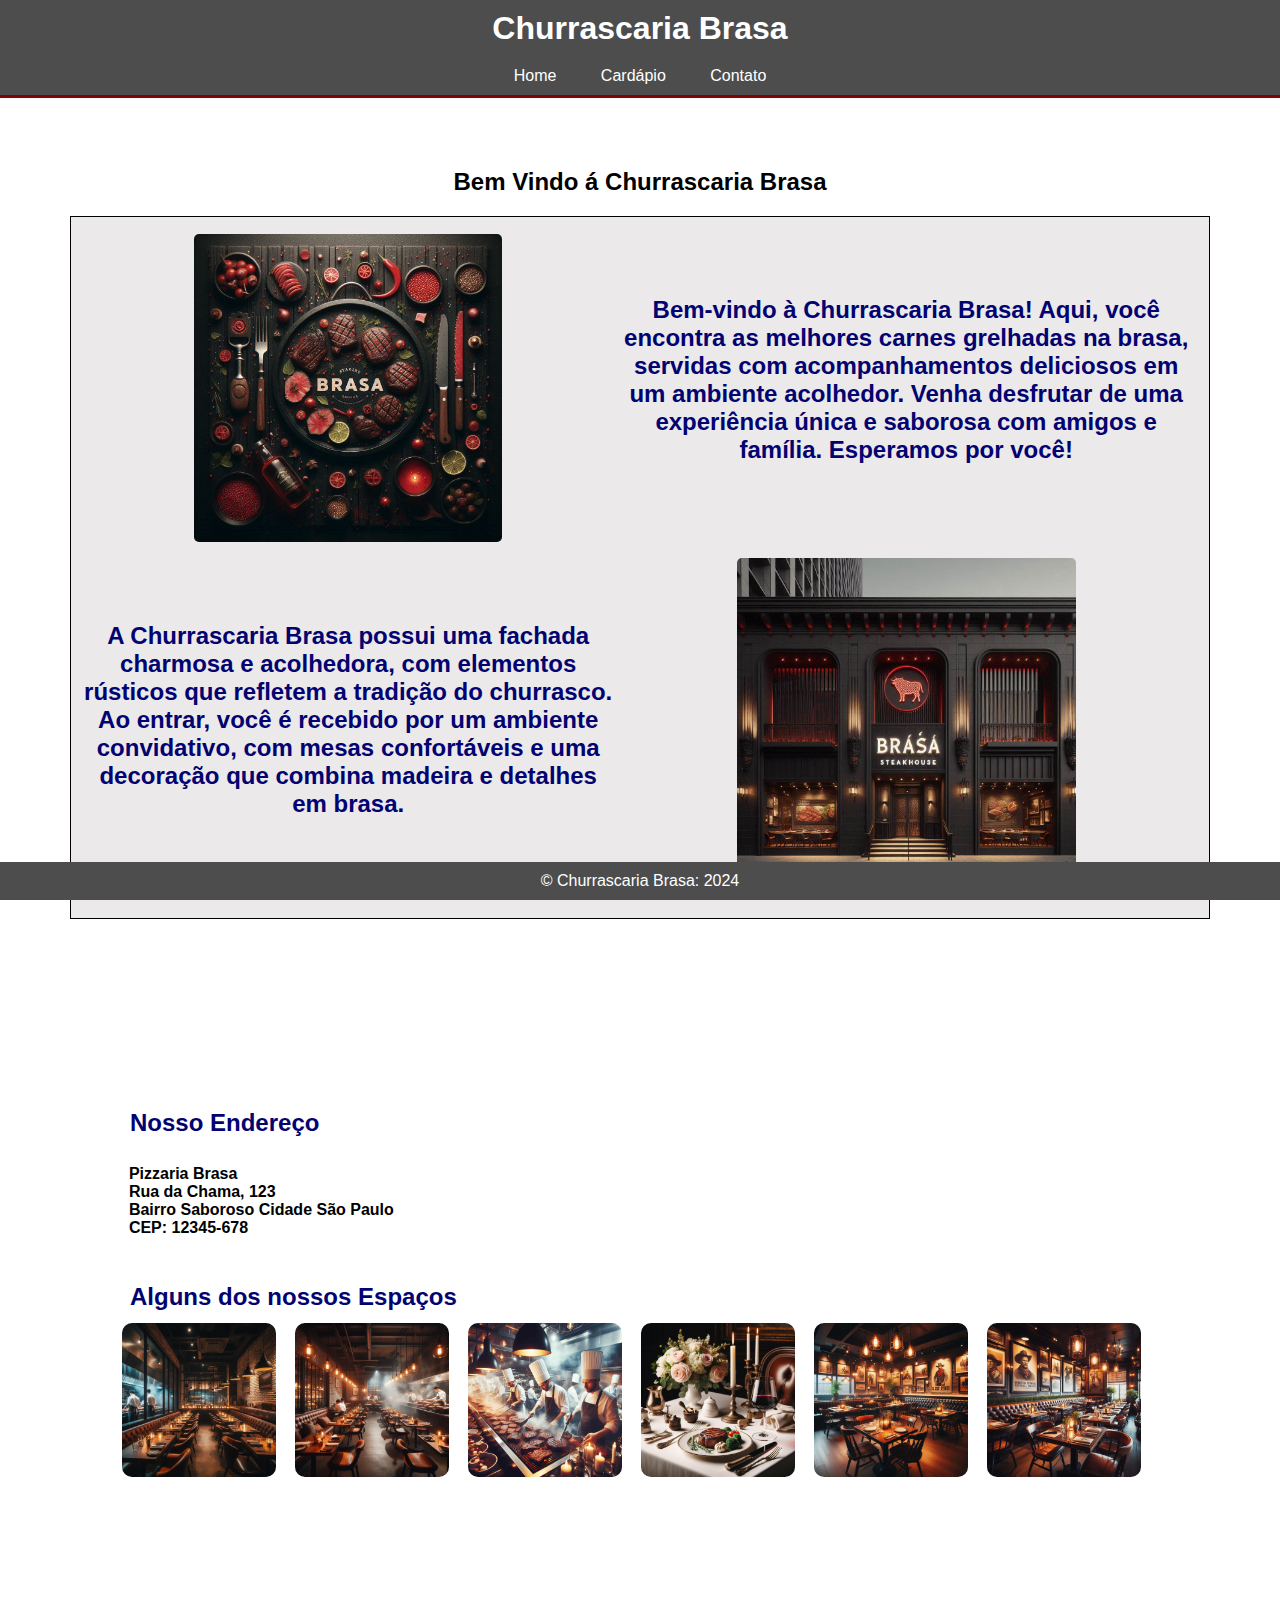
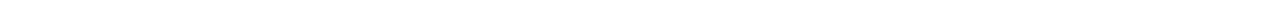
<file: index.html>
<!DOCTYPE html>
<html lang="pt-br">
<head>
    <meta charset="UTF-8">
    <meta name="viewport" content="width=device-width, initial-scale=1.0">
    <title>Churrascaria Brasa</title>
<link rel="stylesheet" href="styles.css">
</head>
<body>

    
        <header>
            <div>
                <h1>Churrascaria Brasa</h1>
                <ul>
                    <li><a href="index.html">Home</a></li>
                    <li><a href="Paginas/Cardpio.html">Cardápio</a></li>
                    <li><a href="Paginas/contatos.html">Contato</a></li>
                </ul>

            </div>
           
    
        </header>
        

        <main>
            <h2>
                Bem Vindo á Churrascaria Brasa
            </h2>
            <div>
                <table>
                    <tr>
                        <td>
                            <img src="imagens/Churrascariabrasa.jfif" alt="imagem Churrascaria">

                        </td>
                        <td>
                    
                            <h2>
                                Bem-vindo à Churrascaria Brasa! Aqui, você encontra as melhores carnes grelhadas na brasa, 
                                servidas com acompanhamentos deliciosos em um ambiente acolhedor. Venha desfrutar de uma experiência única e
                                 saborosa com amigos e família. Esperamos por você!

                            </h2>
                        </td>
                    </tr>
                    <tr>
                        <td>
                            <h2>
                                A Churrascaria Brasa possui uma fachada charmosa e acolhedora, 
                                com elementos rústicos que refletem a tradição do churrasco. Ao entrar, 
                                você é recebido por um ambiente convidativo, com mesas confortáveis e uma decoração 
                                que combina madeira e detalhes em brasa.

                            </h2>
                          
                            
                        </td>
                        <td>
                            <img src="imagens/fachada.jfif" alt="">
                        </td>
                    </tr>
                </table>
            </div>   
        </main>
       
        <aside>
            <div>  
                <h2>Nosso Endereço</h2>  
                <pre><strong>
  Pizzaria Brasa
  Rua da Chama, 123
  Bairro Saboroso Cidade São Paulo
  CEP: 12345-678
                </strong>         
                </pre>
            </div>
            <div>
                <h2>Alguns dos nossos Espaços</h2>
                <table>
                    <tr>     
                        <td>
                            <img src="imagens/espaçointerno1.jfif" alt="espaço interno">
                        </td>
                        <td>
                            <img src="imagens/espaçointerno2.jfif" alt="espaço interno 2">
                        </td>
                        <td>
                            <img src="imagens/cozinha.jfif" alt="cozinha">
                        </td>
                        <td>
                            <img src="imagens/mesa.jfif" alt="mesa">
                        </td>
                        <td>
                            <img src="imagens/mesas.jfif" alt="mesas">
                        </td>
                        <td>
                            <img src="imagens/mesas2.jfif" alt="mesas2">
                        </td>
                    </tr>
                </table>
            </div>        
        </aside>
        <footer>    
            <p>&copy; Churrascaria Brasa: 2024</p>
        </footer>
</body>
</html>
</file>
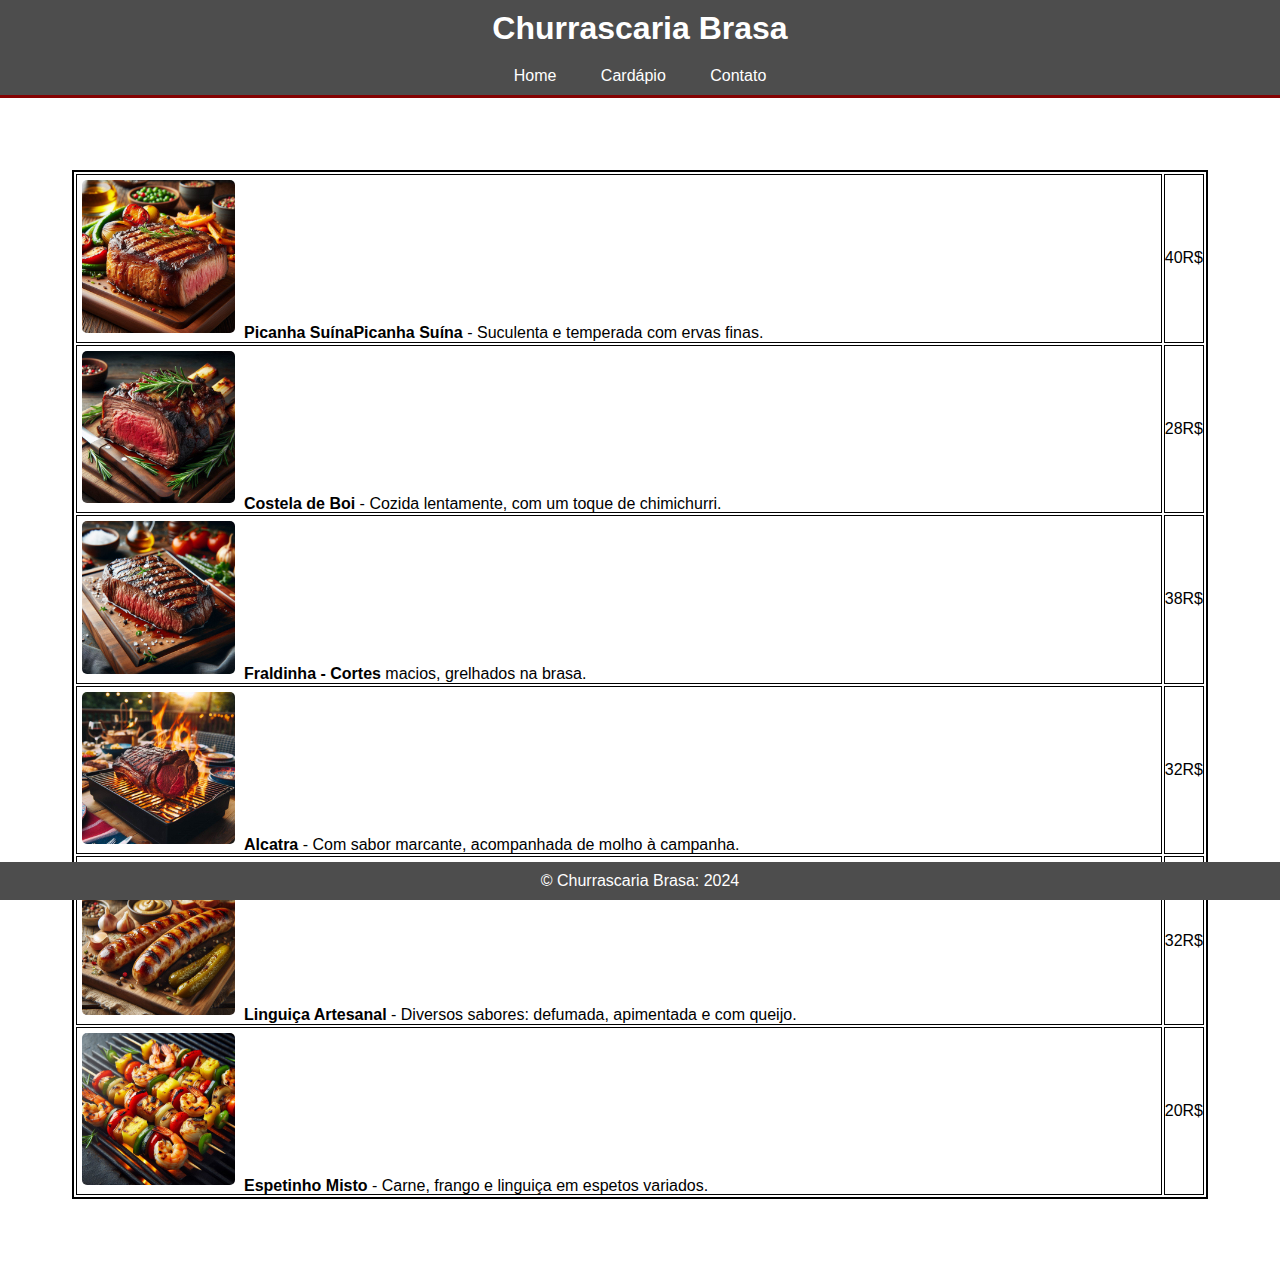
<file: Paginas/Cardpio.html>
<!DOCTYPE html>
<html lang="pt-br">
<head>
    <meta charset="UTF-8">
    <meta name="viewport" content="width=device-width, initial-scale=1.0">
    <title>Contato</title>
    <link rel="stylesheet" href="../styles.css">
</head>
<body>
    <header>
        <div>
            <h1>Churrascaria Brasa</h1>
            <ul>
                <li><a href="../index.html">Home</a></li>
                <li><a href="Cardpio.html">Cardápio</a></li>
                <li><a href="contatos.html">Contato</a></li>
            </ul>

        </div>
       

    </header>
    <main>

        <table>
            <tr>
                <td>
                    <table  class="cardapio">
                        <tr>
                            <td>
                                <img src="imagenscardapio/Picanhasuina.jfif" alt="">

                                <strong>Picanha Suína</<strong>Picanha Suína</strong>
                                    - Suculenta e temperada com ervas finas.
                                
                            </td>
                            <td  class="textealin">
                                40R$
                            </td>
                           
                        </tr>
                        <tr>
                            <td>
                                <img src="imagenscardapio/costeladeboi.jfif" alt="">
                                <strong>Costela de Boi</strong>
                                 - Cozida lentamente, com um toque de chimichurri.
                            </td>
                            <td  class="textealin">
                                28R$
                            </td>
                           
                        </tr>
                        <tr>
                            <td>
                            
                                <img src="imagenscardapio/fraldinha.jfif" alt="">
                                <strong>Fraldinha - Cortes</strong> macios, grelhados na brasa.
            
                            </td>
                            <td  class="textealin">
                                38R$
                            </td>
                           
                        </tr>
                        <tr>
                            <td>
                                <img src="imagenscardapio/alcatra.jfif" alt="">
                                <strong>Alcatra</strong> - Com sabor marcante, acompanhada de molho à campanha.
                            </td>
                            <td  class="textealin">
                                32R$
                            </td>
                           
                        </tr>
                        <tr>
                            <td>
                                <img src="imagenscardapio/Linguiçaartesanal.jfif" alt="">
                                <strong>Linguiça Artesanal</strong> - Diversos sabores: defumada, apimentada e com queijo.
                            </td>
                            <td  class="textealin">
                                32R$
                            </td>
                           
                        </tr>
                        <tr>
                            <td>
                                <img src="imagenscardapio/espetinhomisto.jfif" alt="">
                                <strong>Espetinho Misto</strong> - Carne, frango e linguiça em espetos variados.
                              
                            </td>
                            <td  class="textealin">
                                20R$
                            </td>
                           
                        </tr>
                        
                    </table>

                </td>
               
            </tr>
            

        </table>
       
    </main>
    <footer>    
        <p>&copy; Churrascaria Brasa: 2024</p>
    </footer>
    
</body>
</html>
</file>
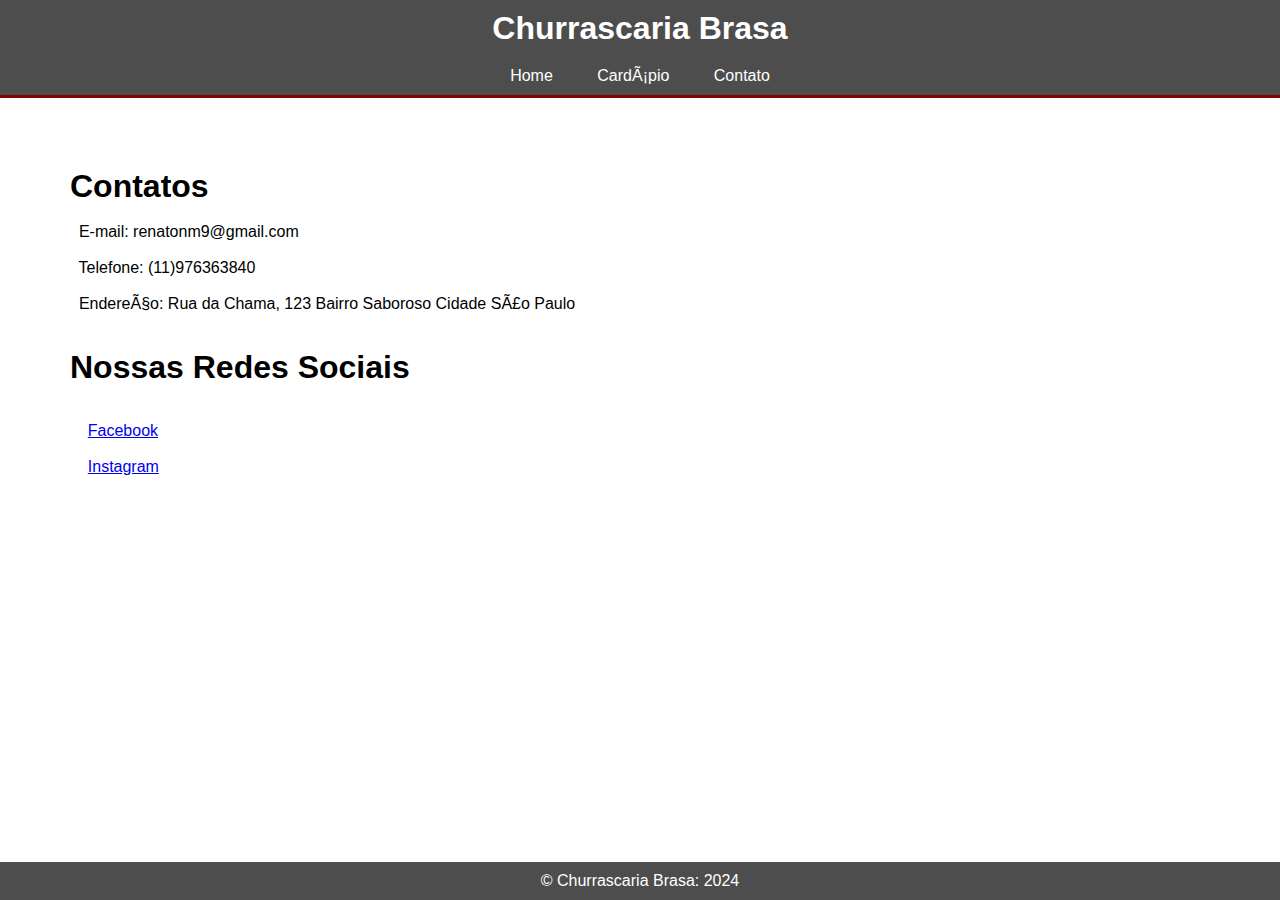
<file: Paginas/contatos.html>
<!DOCTYPE html>
<html lang="en">
<head>
    <meta charset="pt-br">
    <meta name="viewport" content="width=device-width, initial-scale=1.0">
    <title>Contatos</title>
    <link rel="stylesheet" href="../styles.css">
</head>
<body>
    <header>
        <div>
            <h1>Churrascaria Brasa</h1>
            <ul>
                <li><a href="../index.html">Home</a></li>
                <li><a href="Cardpio.html">Cardápio</a></li>
                <li><a href="contatos.html">Contato</a></li>
            </ul>

        </div>
       

    </header>

    <main>
        <h1>Contatos</h1>
        <pre>

  E-mail: renatonm9@gmail.com

  Telefone: (11)976363840

  Endereço: Rua da Chama, 123 Bairro Saboroso Cidade São Paulo

    <h1>Nossas Redes Sociais</h1>

    <a href="https://www.facebook.com/?locale=pt_BR">Facebook</a>

    <a href="https://www.instagram.com/">Instagram</a>

        </pre>
    </main>



    <footer>    
        <p>&copy; Churrascaria Brasa: 2024</p>
    </footer>
</body>
</html>
</file>
<file: styles.css>
*{
    margin: 0;
    padding: 0;
    box-sizing: border-box;
    font-family: Arial, Helvetica, sans-serif;
}
header{
    color: white;
    background-color: rgb(77, 77, 77);
    text-align: center;
    padding: 10px;
    border-bottom: 3px solid rgb(133, 2, 2) ;

}
header h1{
    padding-bottom: 20px;
    
}

header div ul li{
    display: inline;
    margin: 20px;

}
header div ul li a{
    color: white;
    text-decoration: none;
    
}
footer{
    color: white;
    background-color: rgb(77, 77, 77);
    text-align: center;
    padding: 10px;
    position: fixed;
    bottom: 0;
    width: 100%;

    
}
main {
    margin: 10px;
    padding: 60px;
    text-align: left
}
main div h2{
    color: rgb(2, 2, 113);
}


main div table{
  border: 1px solid black;
  text-align: center;
  padding: 10px;
  background-color: rgba(63, 42, 42, 0.103);
    
}
img{
    width: 60%;
    padding: 5px;
    border-radius: 10px;

}
aside div h2{
    padding: 10px;
}
main h2{
    padding-bottom: 20px;
    color: rgb(0, 0, 0);
    text-align: center;
    
}
aside{
    margin: 100px;
    padding: 20px;
    left: 0;
   
}
aside div h2{
    color: rgb(2, 2, 113);
}
aside div table tr td img{
    margin: 0;
    padding: 0;
    width: 90%;



}
aside div table{
    margin: 0;
    
}
.churras{
    border: 2px solid black;
    margin: 0px;
    padding: 30px;
    text-align: center;
    display: flex;
   
   
}
.churras table tr td{
    border: 2px solid black;
    margin: 0px;
    text-align: center;
   
}
.churras table{
    
    

}
.churras {
    width: 100%;



}
.cardapio{
   border: 2px solid black;

 
}
.cardapio tr td{
    
    border: 1px solid black;
}
.cardapio tr td img{
    width: 15%;

}
.textealin{
    text-align: center;

}
</file>
